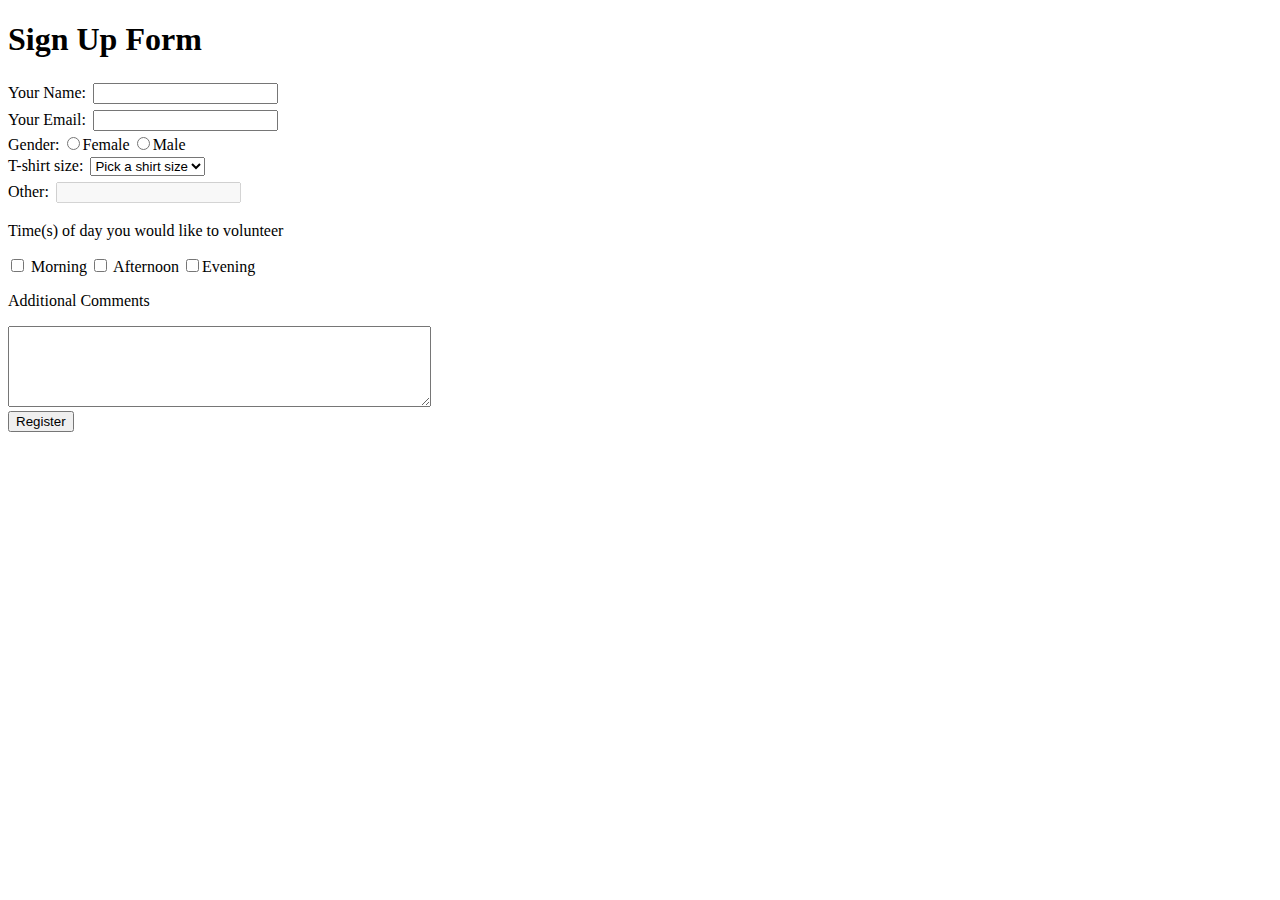
<file: form.html>
<!DOCTYPE html>
<html lang="en">
<head>
  <meta charset="UTF-8">
  <meta name="viewport" content="width=device-width, initial-scale=1.0">
  <meta http-equiv="X-UA-Compatible" content="ie=edge">
  <title>Sign Up Form</title>
  
  <!--Jquery-->
  <script src="https://cdnjs.cloudflare.com/ajax/libs/jquery/3.5.0/jquery.min.js" integrity="sha256-xNzN2a4ltkB44Mc/Jz3pT4iU1cmeR0FkXs4pru/JxaQ=" crossorigin="anonymous"></script>
  
  <!--CSS Instyle-->
  <style>
   .my-form{
    margin: 3px;
  }
  </style>
</head>
<body>
  
  <h1>Sign Up Form</h1>
  <form method="post" netlify>
    Your Name: <input class="my-form" type="text" name="your_name" value="" /><br />
    Your Email: <input class="my-form" type="email" name="email" value="" required="required"/><br />
    
    Gender: <input class="my-form" type="radio" name="gender" value="female" required="required"/>Female
            <input class="my-form" type="radio" name="gender" value="male" />Male <br />   
    T-shirt size:
    <select id="t-size" class="my-form" name="t_size" required="required">
      <option value=""> Pick a shirt size</option>
      <option value="XS">XS</option>
      <option value="S">S</option>
      <option value="M">M</option>
      <option value="L">L</option>
      <option value="XL">XL</option>
      <option value="XXL">XXL</option>
      <option value="other">Other</option>
    </select> 
    <br />
    Other: <input id="other" class="my-form" type="text" name="other" disabled />
    <br />
    <p>Time(s) of day you would like to volunteer</p>
    <input class="my-form" type="checkbox" name="v_time" value-"morning" /> Morning
    <input class="my-form" type="checkbox" name="v_time" value-"afternoon" /> Afternoon
    <input class="my-form" type="checkbox" name="v_time" value-"evening" />Evening
    
    <p>Additional Comments</p>
    <textarea name="comments" cols="50" rows="5"></textarea>
    
    <br />
    <input type="submit" name="submit" value="Register">
  </form>
  
  <!-- Scripts -->
 <script src="scripts/my-scripts-form.js"></script>
</body>
</html>
</file>
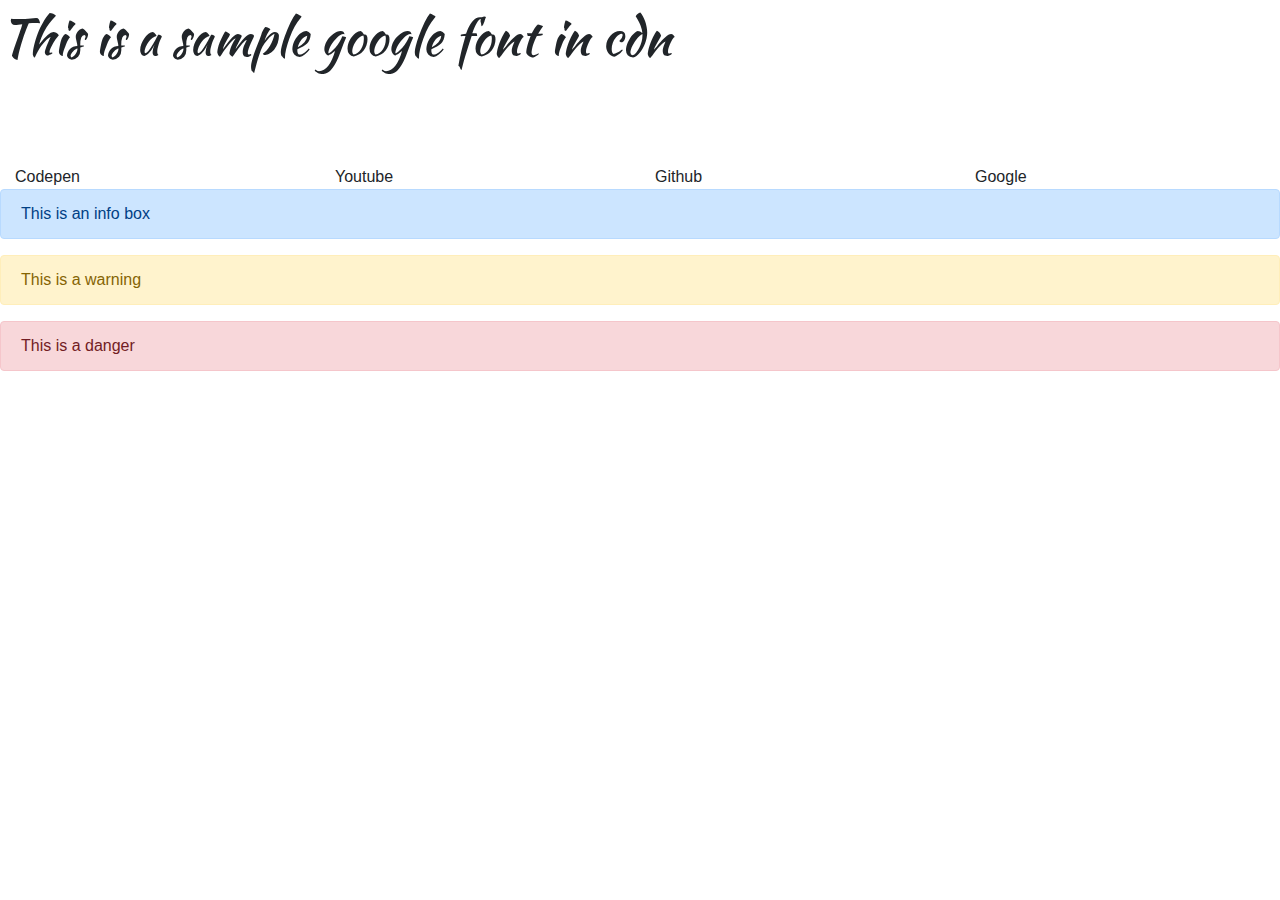
<file: index_copy.html>
<!DOCTYPE html>
<html lang="en">
<head>
  
  <!--  Meta  -->
  <title>This Is The Title</title>
  
  <meta charset="UTF-8">
  <meta name="viewport" content="width=device-width, initial-scale=1.0">
  <meta http-equiv="X-UA-Compatible" content="ie=edge">
  
  <script src="https://cdnjs.cloudflare.com/ajax/libs/jquery/3.4.1/jquery.js" integrity="sha256-WpOohJOqMqqyKL9FccASB9O0KwACQJpFTUBLTYOVvVU=" crossorigin="anonymous"></script>
  
  
  <!--  Styles  -->
  <link href="https://stackpath.bootstrapcdn.com/bootstrap/4.4.1/css/bootstrap.min.css" rel="stylesheet" integrity="sha384-Vkoo8x4CGsO3+Hhxv8T/Q5PaXtkKtu6ug5TOeNV6gBiFeWPGFN9MuhOf23Q9Ifjh" crossorigin="anonymous">
  
  <link rel="stylesheet" href="https://cdnjs.cloudflare.com/ajax/libs/font-awesome/5.12.1/css/all.min.css" integrity="sha256-mmgLkCYLUQbXn0B1SRqzHar6dCnv9oZFPEC1g1cwlkk=" crossorigin="anonymous" />
  
  <link href="https://fonts.googleapis.com/css?family=Kaushan+Script&display=swap" rel="stylesheet">
  
  <link rel="stylesheet" href="styles/my-styles.processed.css">
</head>
<body>

  <div class="my-google-font">This is a sample google font in cdn</div>
  
  <div  class="container-fluid">
    <div class="row">
      <div class="col-md-3"><i class="fab fa-codepen"></i><br />Codepen</div>
      <div class="col-md-3"><i class="fab fa-youtube"></i><br />Youtube</div>
      <div class="col-md-3"><i class="fab fa-github"></i><br />Github</div>
      <div class="col-md-3"><i class="fab fa-google"></i><br />Google</div>
    </div>
  </div>
  
  
  <div class="alert alert-primary">This is an info box</div>
  <div class="alert alert-warning">This is a warning</div>
  <div class="alert alert-danger">This is a danger</div>
  
  <!-- Scripts -->
 <script src="scripts/my-scripts.js"></script>
</body>
</html>
</file>
<file: styles/my-styles.processed.css>
html {
  scroll-behavior: smooth;
}

/*Navbar CSS*/
/*Navbar*/
.navbar {
  background-color: #a0f;
  color: #fff !important;
}

.nav-link {
  color: #fff !important;
}

.navbar:hover, .nav-link:hover {
  color: #0fa !important;
}

.navbar-brand {
  color: #fff !important;
}

.btn {
  color: #fff !important;
}

/*Dropdown Menu*/
.dropdown-item {
  color: #fff !important;
}

.dropdown-item:hover {
  background-color: #80d !important;
  color: #ddd !important;
}

.dropdown-menu {
  background-color: #a0f !important;
}

/*Carousel*/
.carousel-caption {
  background-color: #0009;
  width: 50%;
  margin: auto;
}

/*Container*/
.fa-row {
  background-color: #a0f;
  padding-top: 30px;
  padding-bottom: 40px;
  color: #fff;
  text-align: center;
}

.fa-row:hover {
  color: #0fd;
}

.fab {
  font-size: 60px;
}

.fab:hover {
  color: #09f;
}

.my-google-font {
  font-size: 50px;
  font-family: Kaushan Script;
}

@media (max-width: 700px) {
  .carousel {
    display: none;
  }
}

.footer-row {
  background-color: #a0f;
  padding-top: 30px;
  padding-bottom: 40px;
  color: #fff;
  text-align: center;
}

.video-row {
  text-allign: center;
}
</file>
